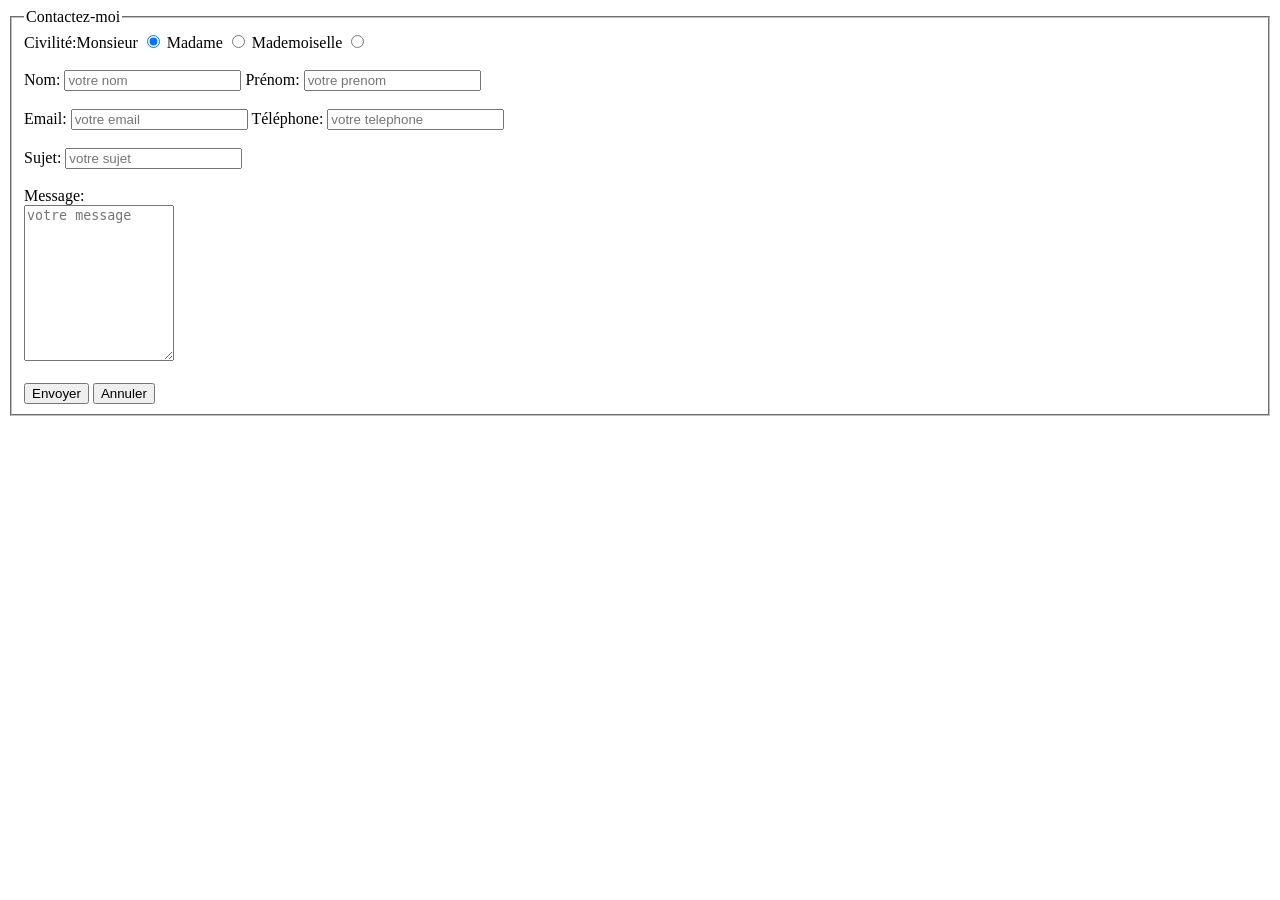
<file: TP2_web/contact.html>
<!DOCTYPE html>
<html lang="en">
<head>
    <meta charset="UTF-8">
    <meta name="viewport" content="width=device-width, initial-scale=1.0">
    <title>Document</title>
</head>
<body>
    <form>
    <fieldset>
        <legend>Contactez-moi</legend>
        
        <label for="r1">Civilité:Monsieur</label>
        <input  type="radio" id="r1" name="ss" checked required>
        <label for="r2">Madame</label>
        <input type="radio" id="r2" name="ss" required>
        <label for="r3">Mademoiselle</label>
        <input type="radio" id="r3" name="ss" required>
        <br> <br>
        <label for="t1">Nom:</label>
        <input type="text" placeholder="votre nom" id="t1" required>
        <label for="t2">Prénom:</label>
        <input type="text" id="t2" placeholder="votre prenom" required>
        <br> <br>
        <label for="t3">Email:</label>
        <input type="email" id="t3" placeholder="votre email" required>
        <label for="t4">Téléphone:</label>
        <input type="tel" id="t4" placeholder="votre telephone" required pattern="9[0-9]{7}" maxlength="8" titlela numero contenir 8 choffres et commencer par 9>
        <br> <br>
        <label for="t5">Sujet:</label>
        <input type="text" id="t5" placeholder="votre sujet" required>
        <br> <br>
        <label for="t6">Message:</label>
        <br>
        <textarea name="" id="t6" placeholder="votre message" rows="10" cols="16" required></textarea>
        <br> <br>
        <input type="submit" value="Envoyer">
        <input type="reset" value="Annuler">
        
    </fieldset>
    
</body>
</html>
</file>
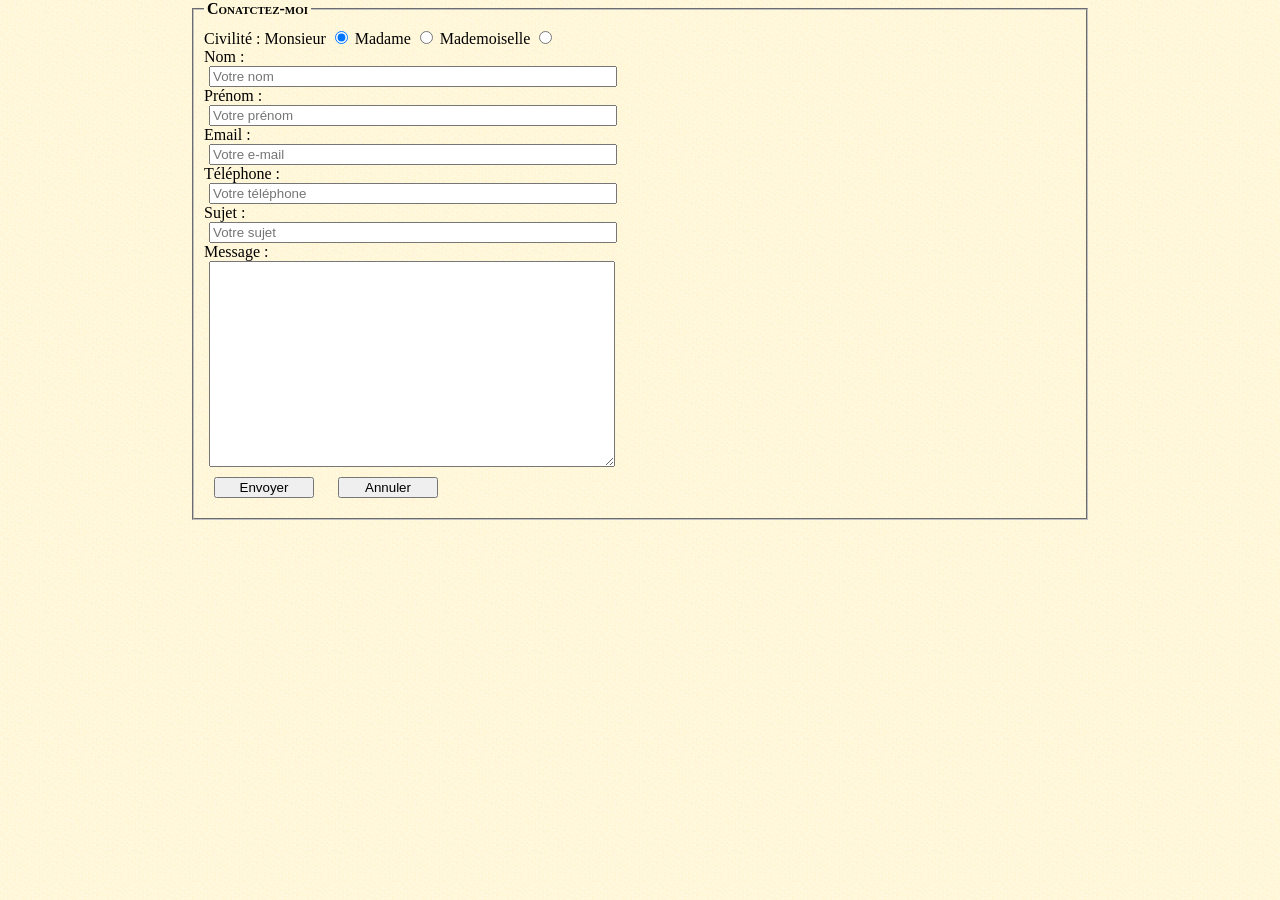
<file: TP3-Web/contact.html>
<!DOCTYPE html>
<html lang="en">
<head>
    <meta charset="UTF-8">
    <meta name="viewport" content="width=device-width, initial-scale=1.0">
    <title>Contact</title>
    <link rel="stylesheet" href="contact.css">
</head>
<body>
    <form>
    <fieldset>
        <legend>Conatctez-moi</legend> 
<label > Civilité : </label> 
<label for="Mr" > Monsieur </label> 
<input id="Mr" name="c" type="radio" checked> 
<label for="Ma" > Madame</label> 
<input id="Ma" name="c" type="radio"> 
<label for="Mlle" > Mademoiselle </label> 
<input id="Mlle" name="c" type="radio"> 
<label for="nom" id="l1"> Nom : </label> 
<input id="nom" name="nom" type="text" placeholder="Votre nom" required> 
<label for="prenom" id="l2"> Prénom : </label> 
<input id="prenom" name="prenom" type="text" placeholder="Votre prénom" required> 
<label for="email" > Email : </label> 
<input id="email" name="email" type="email" placeholder="Votre e-mail" required> 
<label for="tel" > Téléphone : </label> 
<input id="tel" name="tel" type="tel" placeholder="Votre téléphone" required  
Pattern="^9[0-9]{7}"> 
<label for="su" > Sujet : </label> 
<input id="su" name="su" type="text" placeholder="Votre sujet" required> 
<label for="m" > Message : </label>   
<textarea id="m"  required></textarea> 
<input type="submit" value="Envoyer"> 
<input type="reset" value="Annuler">
  </fieldset>     
</body>
</html>
</file>
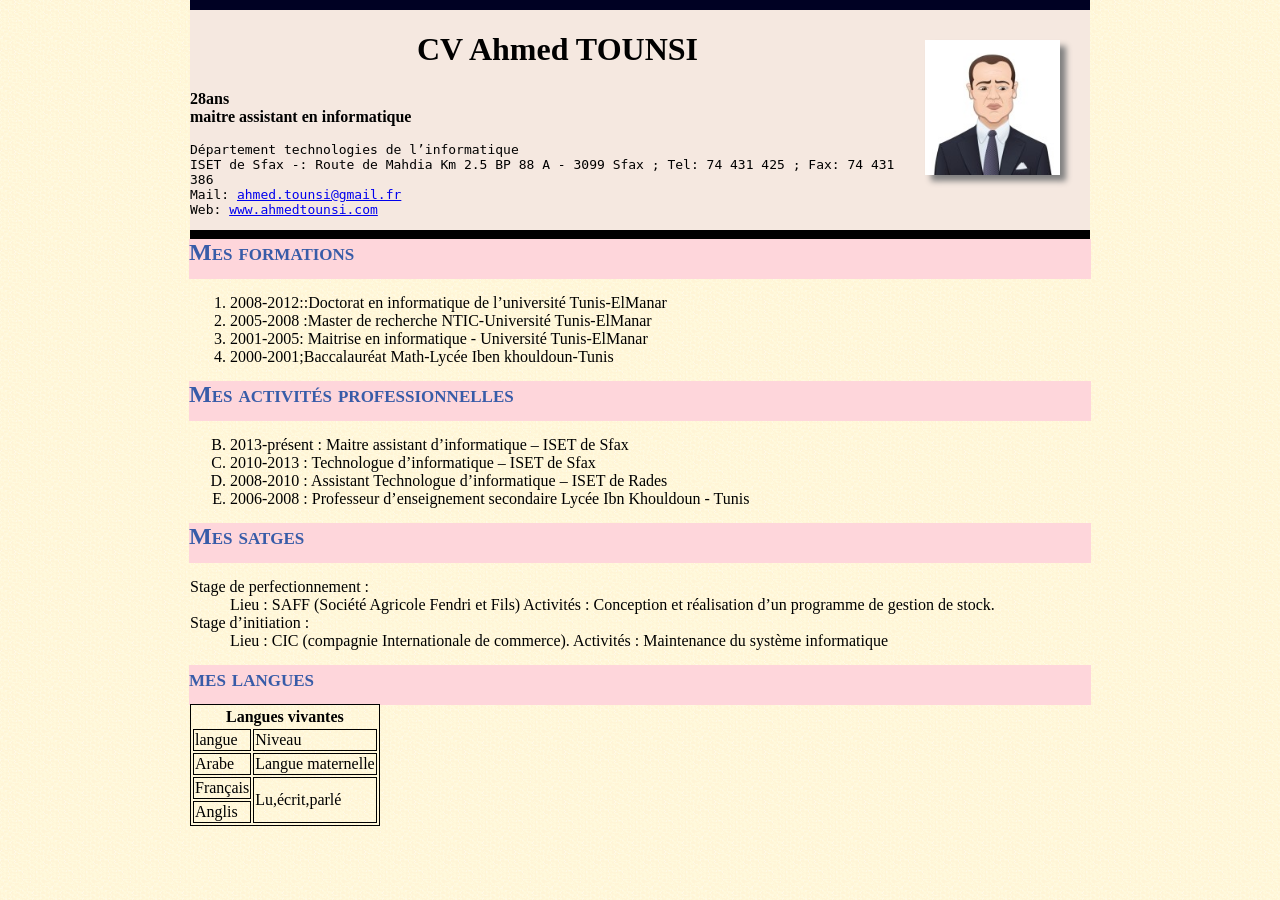
<file: TP3-Web/cv.html>
<!DOCTYPE html>
<html lang="en">
<head>
    <meta charset="UTF-8">
    <meta name="viewport" content="width=device-width, initial-scale=1.0">
    <title>CV de Ahmed TOUNSI</title>
    <link rel="stylesheet" href="cv.css">
</head>
<body>
    <header>
    <img src="images/homme.jpg" >
    <h1>CV Ahmed TOUNSI</h1>
    <p class="p1">28ans <br> maitre assistant en informatique</p>

<p class="p2">Département technologies de l’informatique <br>
ISET de Sfax -: Route de Mahdia Km 2.5 BP 88 A - 3099 Sfax ; Tel: 74 431 425 ; Fax: 74 431 386 <br>
Mail: <a href="mailto.ahmed.tounsi@gmail.fr">ahmed.tounsi@gmail.fr</a><br>
Web: <a href="www.ahmedtounsi.com">www.ahmedtounsi.com</a>
</p>
</header> 
<section>
 <h2>Mes formations</h2>
<ol start="1" type="1">
<li> 2008-2012::Doctorat en informatique de l’université Tunis-ElManar </li>
<li>2005-2008 :Master de recherche NTIC-Université Tunis-ElManar </li>
<li> 2001-2005: Maitrise en informatique - Université Tunis-ElManar</li>
<li> 2000-2001;Baccalauréat Math-Lycée Iben khouldoun-Tunis </li>
</ol>
</article> 
<h2>Mes activités professionnelles</h2>
<ol start="2" type="A">
    <li>2013-présent : Maitre assistant d’informatique – ISET de Sfax</li>
    <li>2010-2013 : Technologue d’informatique – ISET de Sfax</li>
    <li>2008-2010 : Assistant Technologue d’informatique – ISET de Rades</li>
    <li>2006-2008 : Professeur d’enseignement secondaire Lycée Ibn Khouldoun - Tunis</li>
</ol>
</article>

    <h2>Mes satges</h2>
    <dl>
        <dt>Stage de perfectionnement :</dt>
        <dd>Lieu : SAFF (Société Agricole Fendri et Fils) 
         Activités : Conception et réalisation d’un programme de gestion de stock.</dd>
        <dt>Stage d’initiation :</dt>
        <dd>Lieu : CIC (compagnie Internationale de commerce). 
        Activités : Maintenance du système informatique </dd>
    </dl>  
</article>

<h2>mes langues</h2>
    <table>
        <thead>
            <tr><th colspan="2">Langues vivantes</th></tr>
        </thead>
        <tbody>
            <tr><td>langue</td><td>Niveau</td></tr>
            <tr><td>Arabe</td><td>Langue maternelle</td></tr>
            <tr><td>Français</td><td rowspan="2">Lu,écrit,parlé</td></tr>
            <tr><td>Anglis</td></tr>
        </tbody>
    </table>
</article>
</section>
</body>
</html>
</file>
<file: TP3-Web/contact.css>
body {
    background-image: url("images/fond_jaune.png");
    font-family: "Trebuchet MS";
    width: 900px;
    margin: auto;
}
fieldset{
    margin-bottom: 15px;
    padding: 10px;
}
legend{padding: 0px 3px;
font-weight: bold;
font-variant: small-caps;}
input[type=text],input[type=email],input[type=tel],#m{
    display: block;
    margin: auto 5px;
    width: 400px;
}
#l1{
    display: block;
}
input:focus{
    background: #eaeaea;
}
#m{
    width: 400px;
    height: 200px;
}
input[type=submit],input[type=reset]{
    width: 100px;
    margin: 10px;
}
</file>
<file: TP3-Web/cv.css>
body{
    background: url("images/fond_jaune.png");
    font-family: 'Trebuchet MS';
    width: 900px;
    margin: auto;
}
h1,p1{
    text-align: center;
}
.p1{
    font-weight: bold;
}
.p2{
    text-align: left;
    font-family: monospace;
}
header{
    border-top-style: solid;
    border-bottom-style: solid;
    border-top-width: 10px;
    border-bottom-width:10px ;
    border-top-color: #000123;
    background-color: #f5e8e0;
}
img{
    float: right;
    width: 15%;
    box-shadow: 6px 6px 6px gray;
    margin-top: 30px;
    margin-right: 30px;
}
article{
    margin-top: 30px;
    border-top-style: solid;
    border-bottom-style:solid ;
    border-top-width: 10px;
    border-bottom-width: 10px;
    border-top-color:#000123;
    border-bottom-color: #000123;
    background-color: #f5e8e0;
}
h2{
    color: #385CA8;
    background-color: #fed6db;
    margin: -1px;
    height: 40px;
    background-color: #fed6db;
    font-variant: small-caps;
}
table{
    border:1px solid black;
    margin-bottom: 10px;

}
td{
    border: 1px solid black;
}
</file>
